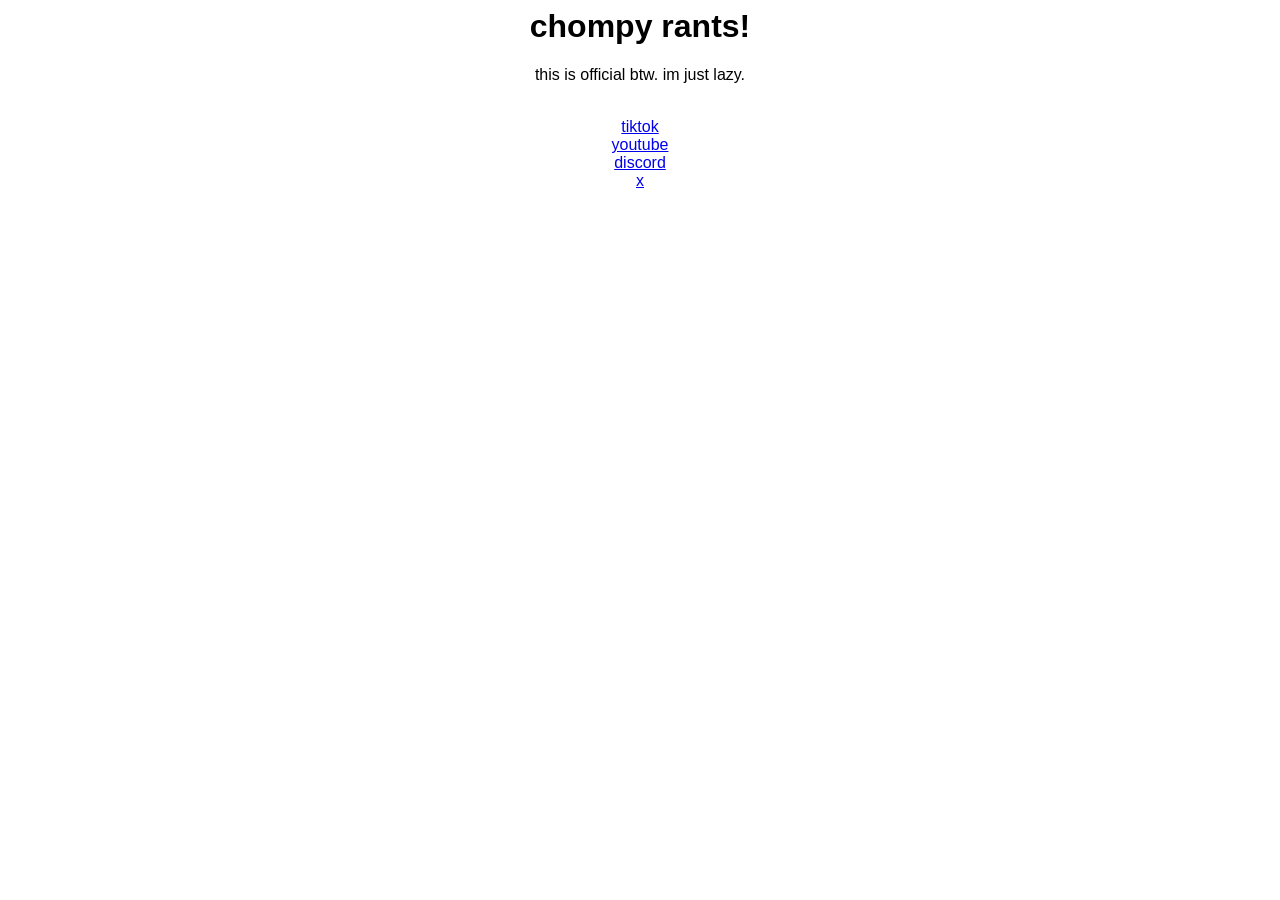
<file: index.html>
<html>
  <head>
    <link rel="stylesheet" href="style.css">
    <meta charset="UTF-8">
    <meta name="viewport" content="width=device-width, initial-scale=1.0">
    <title>chompy rants' socal links</title>
    <meta name="description" content="work in progress.">
    <meta name="keywords" content="chompy rants socials, chompy, chompy rants">
    <meta name="author" content="chompy rants!">
    <link rel="canonical" href="https://chompybee.github.io/">

    <!-- Open Graph -->
    <meta property="og:title" content="chompy rants' social links">
    <meta property="og:description" content="the laziest thing ive ever done">
    <meta property="og:type" content="website">
    <meta property="og:url" content="https://chompybee.github.io/">
    <meta property="og:image" content="https://p19-common-sign.tiktokcdn-us.com/tos-useast8-avt-0068-tx2/19cbf0218c8ac43fbcddd7021bb06f0e~tplv-tiktokx-cropcenter:1080:1080.jpeg?dr=9640&refresh_token=40aba027&x-expires=1794758400&x-signature=T%2BL%2Bidziw5kLC%2FRVtbEhYo5KmbM%3D&t=4d5b0474&ps=13740610&shp=a5d48078&shcp=81f88b70&idc=useast8">
    <meta property="og:site_name" content="chompy rants' social links">
  </head>
  <body>
    <h1>chompy rants!</h1>
    <p>this is official btw. im just lazy.</p>
    <br>
    <a href="https://tiktok.com/@chompy.rants/">tiktok</a>
    <br>
    <a href="https://youtube.com/@chompy-rants/">youtube</a>
    <br>
    <a href="https://discord.gg/ZFSTd9qbKF/">discord</a>
    <br>
    <a href="https://x.com/chompy_rants/">x</a>
    <br>
  </body>
</html>
</file>
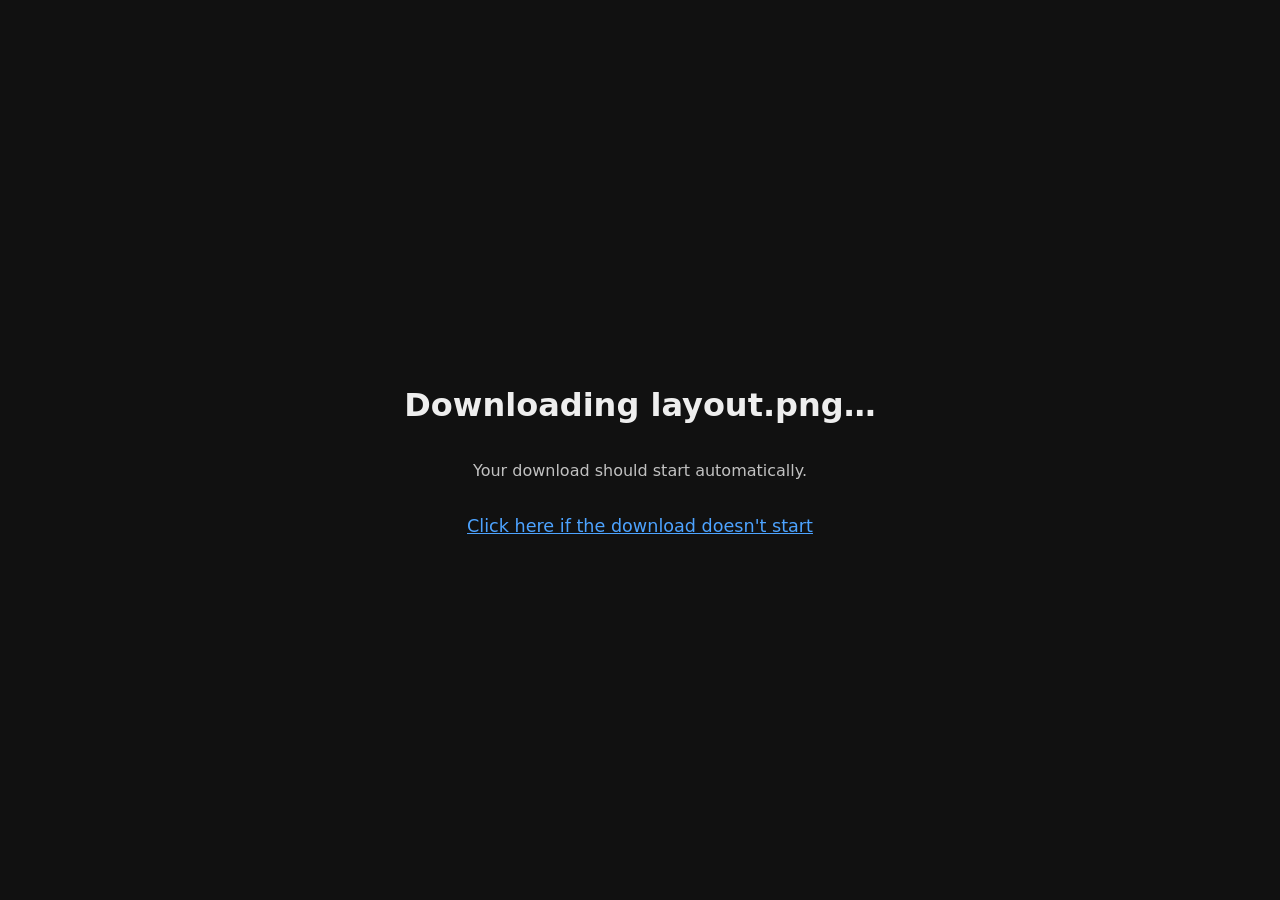
<file: layoutdownloader/index.html>
<!DOCTYPE html>
<html lang="en">
<head>
<meta charset="UTF-8">
<title>Downloading layout.png...</title>
<style>
  body {
    font-family: system-ui, sans-serif;
    display: flex;
    flex-direction: column;
    align-items: center;
    justify-content: center;
    height: 100vh;
    margin: 0;
    background: #111;
    color: #eee;
    text-align: center;
    padding: 20px;
    box-sizing: border-box;
  }
  a {
    color: #4da3ff;
    font-size: 1.1em;
    margin-top: 20px;
  }
  p { opacity: 0.8; }
</style>
</head>
<body>
  <h1>Downloading layout.png…</h1>
  <p>Your download should start automatically.</p>
  <a id="manual-link" href="/layoutdownloader/assets/layout.png" download="layout.png">
    Click here if the download doesn't start
  </a>

  <script>
    window.addEventListener('load', function () {
      const filePath = '/layoutdownloader/assets/layout.png';
      const link = document.createElement('a');
      link.href = filePath;
      link.download = 'layout.png';
      document.body.appendChild(link);
      link.click();
      document.body.removeChild(link);
    });
  </script>
</body>
</html>
</file>
<file: style.css>
body {
  font-family: sans-serif;
  text-align: center;
}
h1 {
  color: black;
  transition: color 0.3s ease;
}
h1:hover {
  color: orange;
  cursor: pointer;
}
</file>
